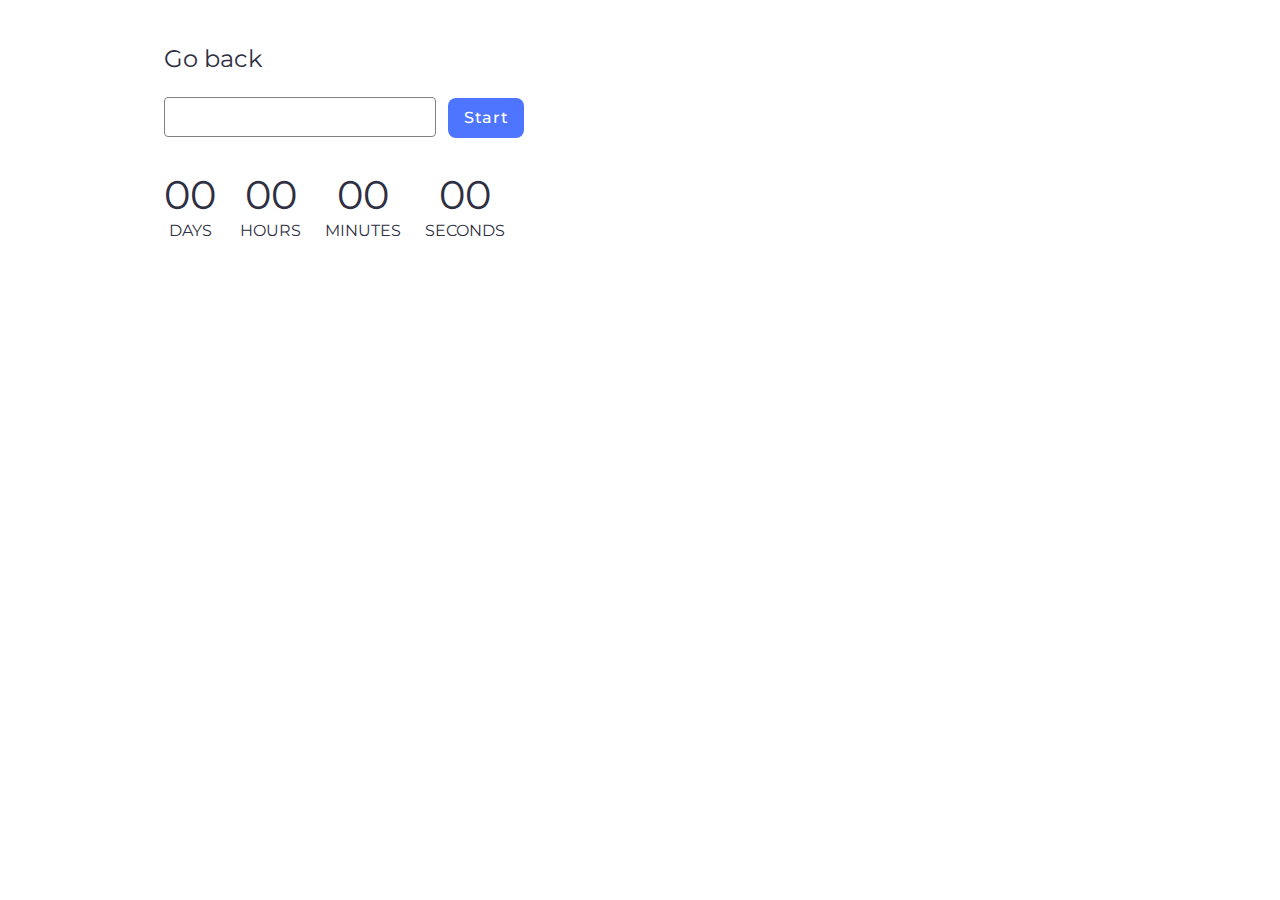
<file: src/1-timer.html>
<!DOCTYPE html>
<html lang="en">
  <head>
    <meta charset="UTF-8" />
    <meta name="viewport" content="width=device-width, initial-scale=1.0" />
    <title>Timer</title>
    <link rel="preconnect" href="https://fonts.googleapis.com" />
    <link rel="preconnect" href="https://fonts.gstatic.com" crossorigin />
    <link
      href="https://fonts.googleapis.com/css2?family=Montserrat:ital,wght@0,100..900;1,100..900&display=swap"
      rel="stylesheet"
    />
    <link rel="stylesheet" href="./css/1-timer.css" />
  </head>
  <body>
    <header><a class="go-back" href="./index.html">Go back</a></header>
    <main>
      <input type="text" id="datetime-picker" />
      <button type="button" data-start>Start</button>
      <div class="timer">
        <div class="field">
          <span class="value" data-days>00</span>
          <span class="label">Days</span>
        </div>
        <div class="field">
          <span class="value" data-hours>00</span>
          <span class="label">Hours</span>
        </div>
        <div class="field">
          <span class="value" data-minutes>00</span>
          <span class="label">Minutes</span>
        </div>
        <div class="field">
          <span class="value" data-seconds>00</span>
          <span class="label">Seconds</span>
        </div>
      </div>
    </main>
    <script src="./js/1-timer.js" type="module"></script>
  </body>
</html>
</file>
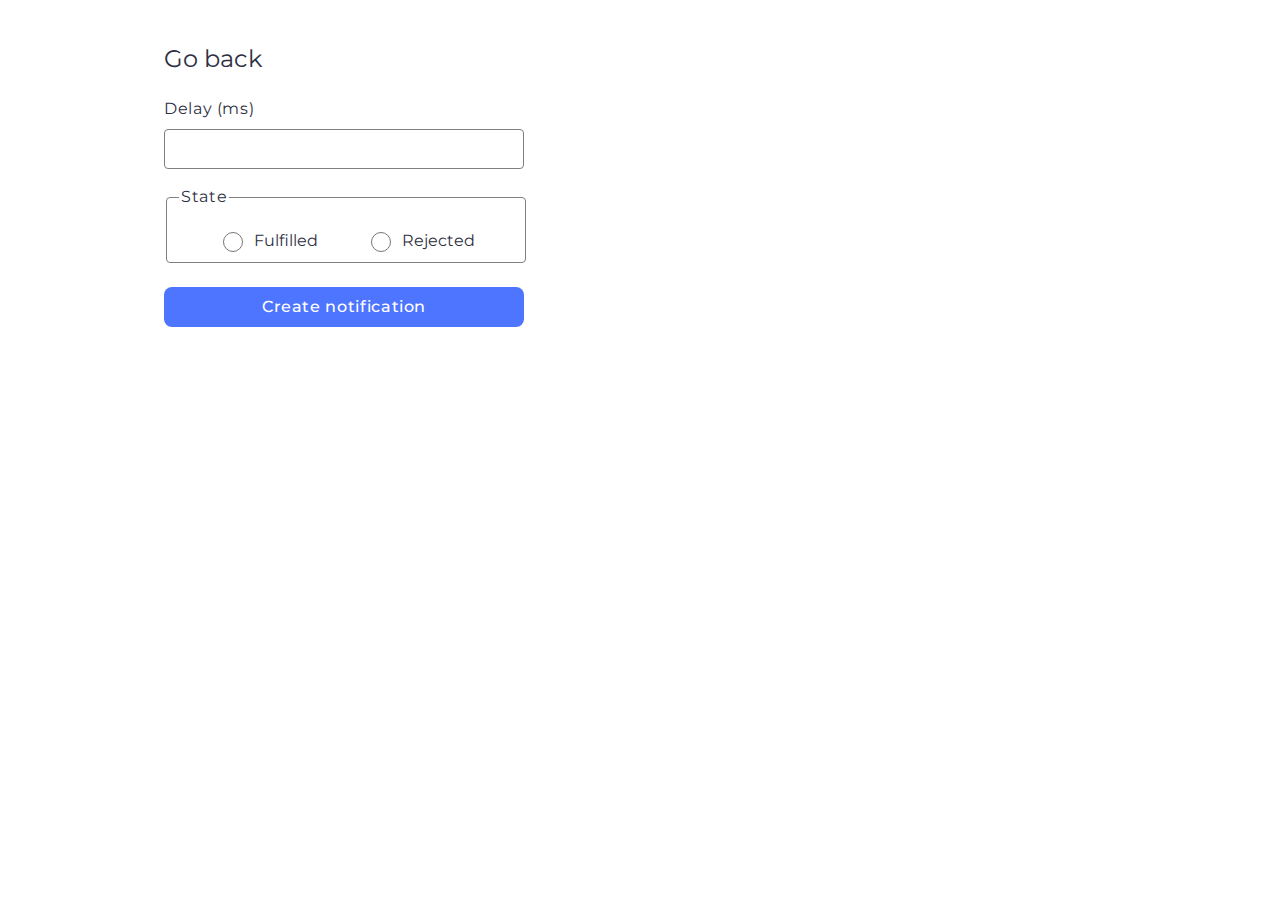
<file: src/2-snackbar.html>
<!DOCTYPE html>
<html lang="en">
  <head>
    <meta charset="UTF-8" />
    <meta name="viewport" content="width=device-width, initial-scale=1.0" />
    <title>Snackbar</title>
    <link rel="preconnect" href="https://fonts.googleapis.com" />
    <link rel="preconnect" href="https://fonts.gstatic.com" crossorigin />
    <link
      href="https://fonts.googleapis.com/css2?family=Montserrat:ital,wght@0,100..900;1,100..900&display=swap"
      rel="stylesheet"
    />
    <link rel="stylesheet" href="./css/2-snackbar.css" />
  </head>
  <body>
    <header><a class="go-back" href="./index.html">Go back</a></header>
    <main>
      <form class="form">
        <label class="label-input">
          Delay (ms)
          <input type="number" name="delay" required />
        </label>

        <fieldset>
          <legend>State</legend>
          <div class="box-radio">
            <input
              id="fulfilled"
              type="radio"
              name="state"
              value="fulfilled"
              required
            />
            <label for="fulfilled" class="label-radio">Fulfilled</label>
          </div>
          <div class="box-radio">
            <input
              id="rejected"
              type="radio"
              name="state"
              value="rejected"
              required
            />
            <label for="rejected" class="label-radio">Rejected</label>
          </div>
        </fieldset>

        <button type="submit">Create notification</button>
      </form>
    </main>
    <script src="./js/2-snackbar.js" type="module"></script>
  </body>
</html>
</file>
<file: src/css/1-timer.css>
body {
  font-family: 'Montserrat', serif;
  color: #2e2f42;
  padding: 36px 156px;
  width: 1440px;
  background-color: #ffffff;
}

p {
  margin: 0;
}

.go-back {
  text-decoration: none;
  color: currentColor;
  font-size: 24px;
  transition: color 250ms ease-in-out;
}

.go-back:hover,
.go-back:focus {
  color: #808080;
}

#datetime-picker {
  box-sizing: border-box;
  font-family: 'Montserrat', sans-serif;
  font-weight: 400;
  font-size: 16px;
  line-height: 1.5;
  letter-spacing: 0.04em;
  padding: 8px 16px;
  border: 1px solid #808080;
  border-radius: 4px;
  width: 272px;
  height: 40px;
  margin-right: 8px;
  margin-top: 24px;
  outline: none;
  transition: border 250ms ease-in-out, background-color 250ms ease-in-out,
    color 250ms ease-in-out;
}

#datetime-picker:hover {
  border: 1px solid #000;
}

#datetime-picker:focus {
  border: 1px solid #4e75ff;
  color: #000000;
}

#datetime-picker[disabled] {
  border: 1px solid #808080;
  background-color: #fafafa;
  color: #808080;
}

button {
  text-align: center;
  padding: 8px 16px;
  font-family: 'Montserrat', sans-serif;
  font-weight: 500;
  font-size: 16px;
  line-height: 1.5;
  letter-spacing: 0.04em;
  color: #ffffff;
  border: none;
  border-radius: 8px;
  background-color: #4e75ff;
  cursor: pointer;
  transition: background-color 250ms ease-in-out;
}

button:hover,
button:focus {
  background-color: #6c8cff;
}

button[disabled] {
  color: #989898;
  background-color: #cfcfcf;
}

.timer {
  display: flex;
  gap: 24px;
}

.field {
  display: flex;
  flex-direction: column;
  margin-top: 32px;
}

.value {
  font-size: 40px;
  text-align: center;
}

.label {
  font-size: 16px;
  text-align: center;
  line-height: 1.5;
  text-transform: uppercase;
}
</file>
<file: src/css/2-snackbar.css>
body {
  font-family: 'Montserrat', serif;
  color: #2e2f42;
  padding: 36px 156px;
  width: 1440px;
  background-color: #ffffff;
}

p {
  margin: 0;
}

.go-back {
  text-decoration: none;
  color: currentColor;
  font-size: 24px;
  transition: color 250ms ease-in-out;
}

.go-back:hover,
.go-back:focus {
  color: #808080;
}

.form {
  margin-top: 24px;
}

.label-input {
  display: flex;
  flex-direction: column;
  font-weight: 400;
  font-size: 16px;
  line-height: 1.5;
  letter-spacing: 0.04em;
  margin-bottom: 16px;
}

input[type='number'] {
  box-sizing: border-box;
  border: 1px solid #808080;
  border-radius: 4px;
  width: 360px;
  height: 40px;
  font-family: 'Montserrat', sans-serif;
  font-weight: 400;
  font-size: 16px;
  line-height: 1.5;
  letter-spacing: 0.04em;
  color: currentColor;
  padding: 8px 16px;
  outline: none;
  margin-top: 8px;
  transition: border 250ms ease-in-out;
}

input[type='number']:hover {
  border: 1px solid #000;
}

input[type='number']:focus {
  border: 1px solid #4e75ff;
}

fieldset {
  box-sizing: border-box;
  margin-top: 16px;
  width: 360px;
  height: 78px;
  border: 1px solid #808080;
  border-radius: 4px;
  display: flex;
  justify-content: center;
  gap: 48px;
  transition: border 250ms ease-in-out;
}

fieldset:hover {
  border: 1px solid #000000;
}

legend {
  margin-bottom: 14px;
  font-weight: 400;
  font-size: 16px;
  line-height: 1.5;
  letter-spacing: 0.04em;
}

.box-radio {
  display: flex;
  gap: 8px;
}

.label-radio {
  font-family: 'Montserrat', sans-serif;
  font-weight: 400;
  font-size: 16px;
  line-height: 1.5;
  color: currentColor;
}

input[type='radio'] {
  border: 1px solid #757575;
  border-radius: 14px;
  width: 20px;
  height: 20px;
  transition: border 250ms ease-in-out;
}

input[type='radio']:hover {
  border: 1px solid #000;
}

button {
  font-family: inherit;
  font-weight: 500;
  font-size: 16px;
  line-height: 1.5;
  letter-spacing: 0.04em;
  margin-top: 24px;
  color: #ffffff;
  background-color: #4e75ff;
  border: none;
  border-radius: 8px;
  padding: 8px 16px;
  width: 360px;
  height: 40px;
  cursor: pointer;
  transition: background-color 250ms ease-in-out;
}

button:hover,
button:focus {
  background-color: #6c8cff;
}
</file>
